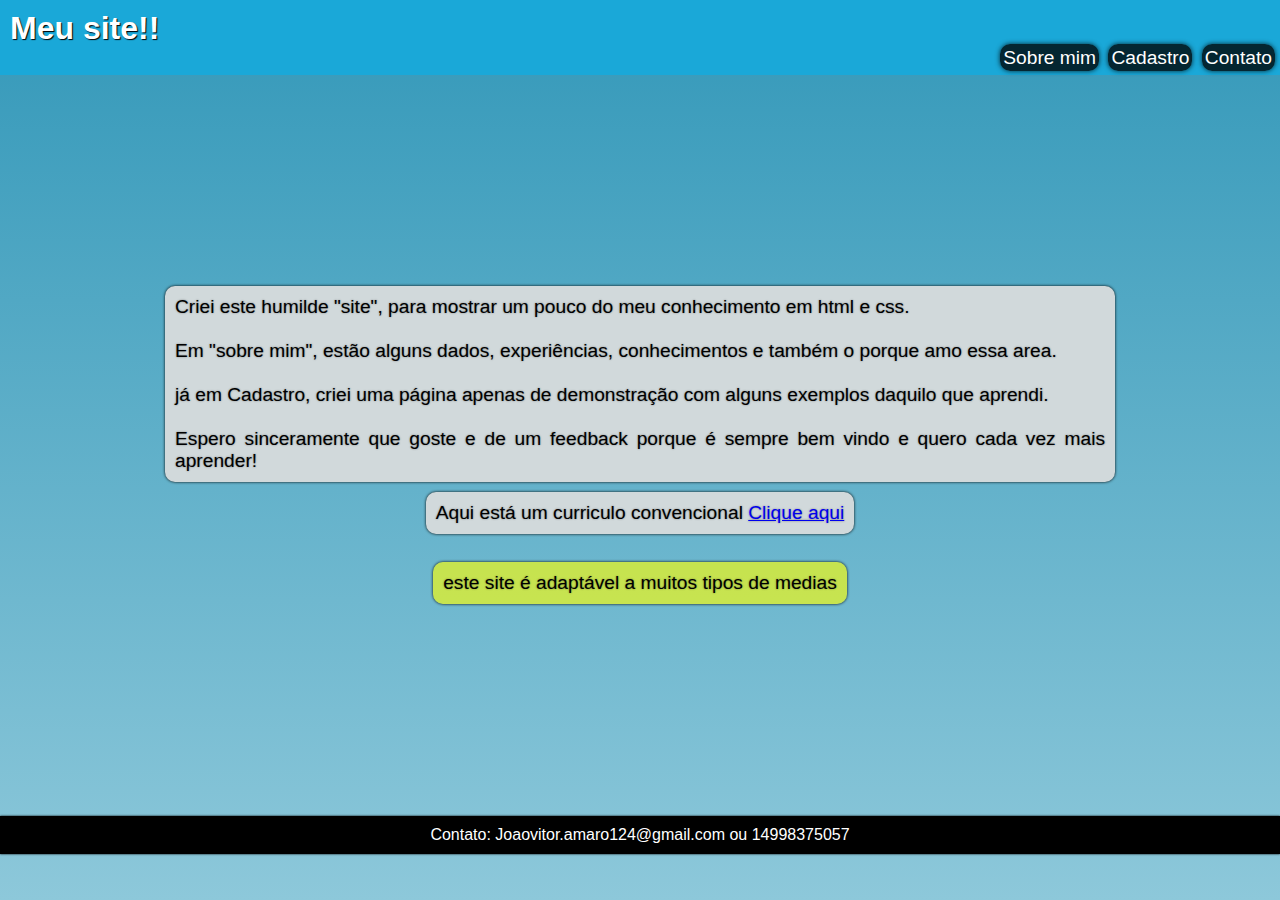
<file: index.html>
<!DOCTYPE html>
<html lang="pt-br">
<head>
    <meta charset="UTF-8">
    <meta name="viewport" content="width=device-width, initial-scale=1.0">
    <title>Minha apresentação</title>
    <link rel="stylesheet" href="index.css">
</head>
<body>
    <header>
        <h1 id="titulo">
            <a id="titulolink" href="index.html">Meu site!!</a>
        </h1>
        <nav>
            <a class="menu" id="sobre" target="_blank" href="sobremim.html">Sobre mim</a>
            <a class="menu" id="login" target="_blank" href="cadastro.html">Cadastro</a>
            <a class="menu" target="_blank" href="login.html">Contato</a>
        </nav>
    </header>
    <main>
        <p>
            Criei este humilde "site", para mostrar um pouco do meu conhecimento
            em html e css.
            <br><br>
            Em "sobre mim", estão alguns dados, experiências,
            conhecimentos e também o porque amo essa area.
            <br><br>
            já em Cadastro, criei uma página apenas
            de demonstração com alguns exemplos daquilo
            que aprendi.
            <br><br>
            Espero sinceramente que goste
            e de um feedback porque é sempre bem vindo
            e quero cada vez mais aprender!
        </p>
        <p>
            Aqui está um curriculo convencional <a href="curriculo-pdf.pdf" target="_blank">Clique aqui</a>
        </p>
        <br>
        <p id="adaptavel">
            este site é adaptável a muitos tipos de medias
        </p>
    </main>
    <footer>
        <p>
            Contato: <a class="config" href="https://mail.google.com/mail/?view=cm&to=joaovitor.amaro124@gmail.com">Joaovitor.amaro124@gmail.com</a>
            ou <a class="config" href="https://wa.me/qr/A7YNT7UANU4KB1">14998375057</a>
        </p>
    </footer>
</body>
</html>
</file>
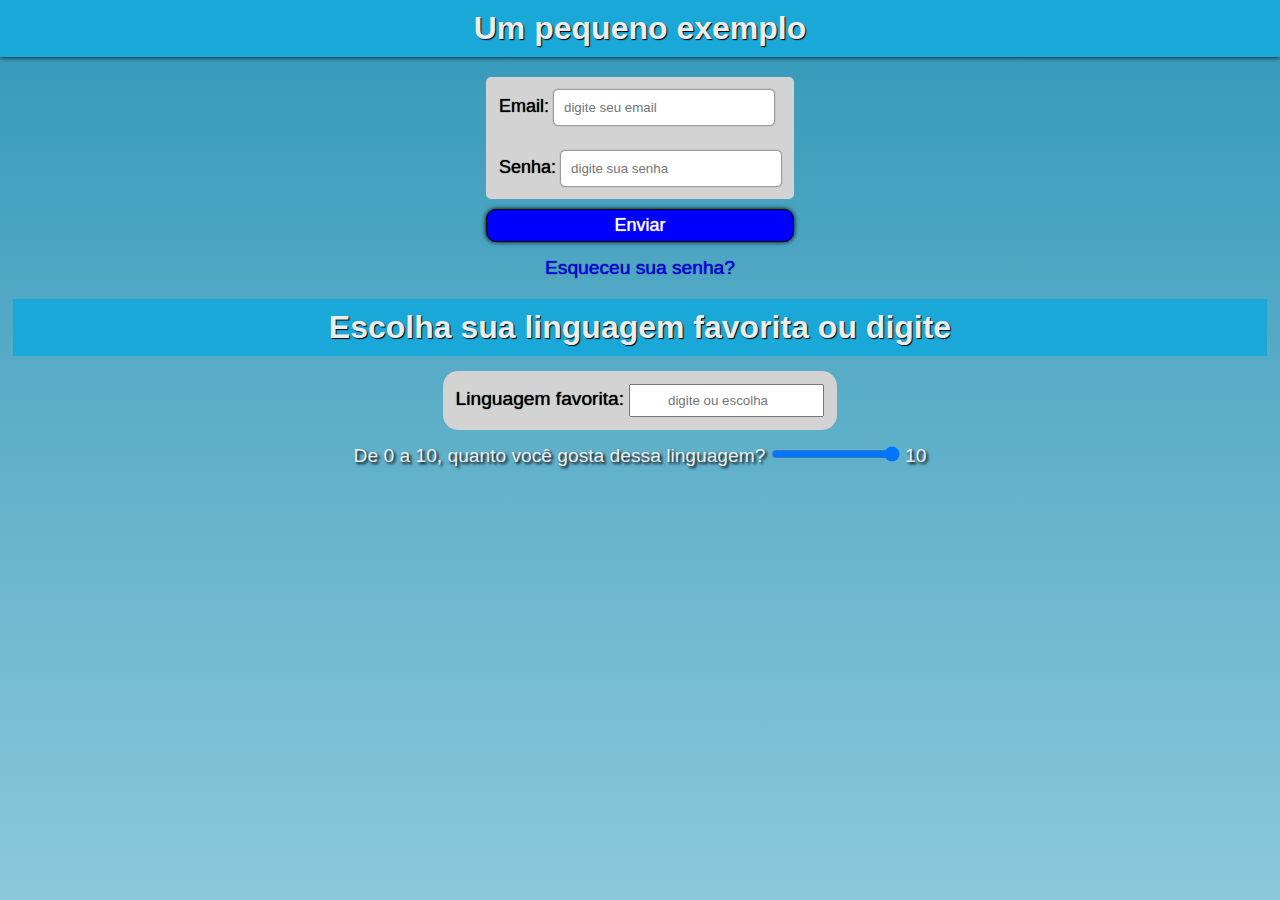
<file: cadastro.html>
<!DOCTYPE html>
<html lang="pt-br">
<head>
    <meta charset="UTF-8">
    <meta name="viewport" content="width=device-width, initial-scale=1.0">
    <title>Cadastro</title>
    <link rel="stylesheet" href="index.css">
</head>
<style>
    body{
        display: flex;
        flex-direction: column;
    }
    form{
        display: flex;
        align-self: center;
        margin-top: 20px;
        flex-direction: column;
    }
    header{
        box-shadow: 0px 0px 5px black;
    }
    header > h1{
        align-self: center;
        padding: 10px;
        color: rgb(236, 236, 236);
        text-shadow: 1px 1px 1px black;
    }
    #email{
        border-radius: 5px 5px 0px 0px;
    }
    #senha{
        border-radius: 0px 0px 5px 5px;
    }
    .label{
        background-color: lightgray;
        padding: 13px;
        font-size: large;
        text-shadow: 0px 0px 1px black;
    }
    .digite{
        background-color: white;
        border-radius: 4px;
        border-style: none;
        padding: 10px;
        width: 220px;
        box-shadow: 0px 0px 2px black;
    }
    .label:hover{
        cursor: pointer;
        text-shadow: 0px 0px 1px white;
    }
    #enviar{
        border: solid 1px black;
        border-radius: 10px;
        margin-top: 10px;
        padding: 5px;
        background-color: blue;
        color: white;
        font-size: large;
        text-shadow: 0px 0px 1px white;
        cursor: pointer;
        box-shadow: 0px 0px 5px black;
    }
    #enviar:hover{
        background-color: rgb(68, 68, 240);
    }
     #esqueceu{
        color: blue;
        align-self: center;
        text-decoration: none;
        margin-top: 15px;
        font-size: larger;
        text-shadow: 0px 0px 1px black;
    }   
    #esqueceu:hover{
        text-shadow: 0px 0px 0.1px rgba(255, 255, 255, 0.349);
    }
    #form2{
        display: flex;
        align-self: center;
        margin-top: 20px;
        flex-direction: column;
    }
    #favorita{
        max-width: 98vw;
        text-align: center;
        background-color: rgb(26, 168, 216);
    }
    #lista{
        padding: 7px;
        text-align: center;
    }
    #list{
        margin-top: 15px;
        align-self: center;
        font-size: larger;
        text-shadow: 0px 0px 1px black;
        background-color: lightgrey;
        padding: 13px;
        border-radius: 15px;
        cursor: pointer;
    }
    #list:hover{
        text-shadow: 0px 0px 1px rgba(255, 255, 255, 0.479);
    }
    #range{
        align-self: center;
    }
    #quanto{
        align-self: center;
        font-size: larger;
        margin-top: 15px;
        color: rgb(236, 236, 236);
        text-shadow: 2px 2px 3px black;
    }
    @media screen and  (max-width: 590px){
    #quanto{
        text-align: justify;
        margin: 15px 130px;
    }
    #lista{
        padding: 7px;
        text-align: center;
    }
    #list{
        align-self: center;
        font-size: larger;
        text-shadow: 0px 0px 1px black;
        background-color: lightgrey;
        padding: 13px;
        border-radius: 15px;
    }
    #lista{
        padding: 7px;
        text-align: center;
    }
}
</style>
<body>
    <header>
        <h1>Um pequeno exemplo</h1>
    </header>
    <form method="post" action="">
        <label class="label" for="mail" id="email">Email:
            <input autocomplete="email" required class="digite" id="mail" placeholder="digite seu email" type="email">
        </label>

        <label for="senh" class="label" id="senha">Senha: 
            <input class="digite" id="senh" placeholder="digite sua senha" required minlength="5" type="password">
        </label>
        
        <input id="enviar" type="submit" value="Enviar">
        <a id="esqueceu" href="">Esqueceu sua senha?</a>
    </form>
    <form action="" id="form2">
        <h1 id="favorita">Escolha sua linguagem favorita ou digite</h1>

    <label class="label" id="list" for="lista">Linguagem favorita:
    <input id="lista" list="linguagens" placeholder="digite ou escolha">
    </label>
        <datalist id="linguagens">
            <option value="Java"></option>
            <option value="Javascript"></option>
            <option value="Python"></option>
            <option value="php"></option>
            <option value="c#"></option>
        </datalist>
        <p id="quanto">De 0 a 10, quanto você gosta dessa linguagem?
        <input id="range" type="range" min="0" max="10" value="10" oninput="contagem.innerHTML = Number(range.value)">
        <output id="contagem">10</output>
        </p>
    </form>
</body>
</html>
</file>
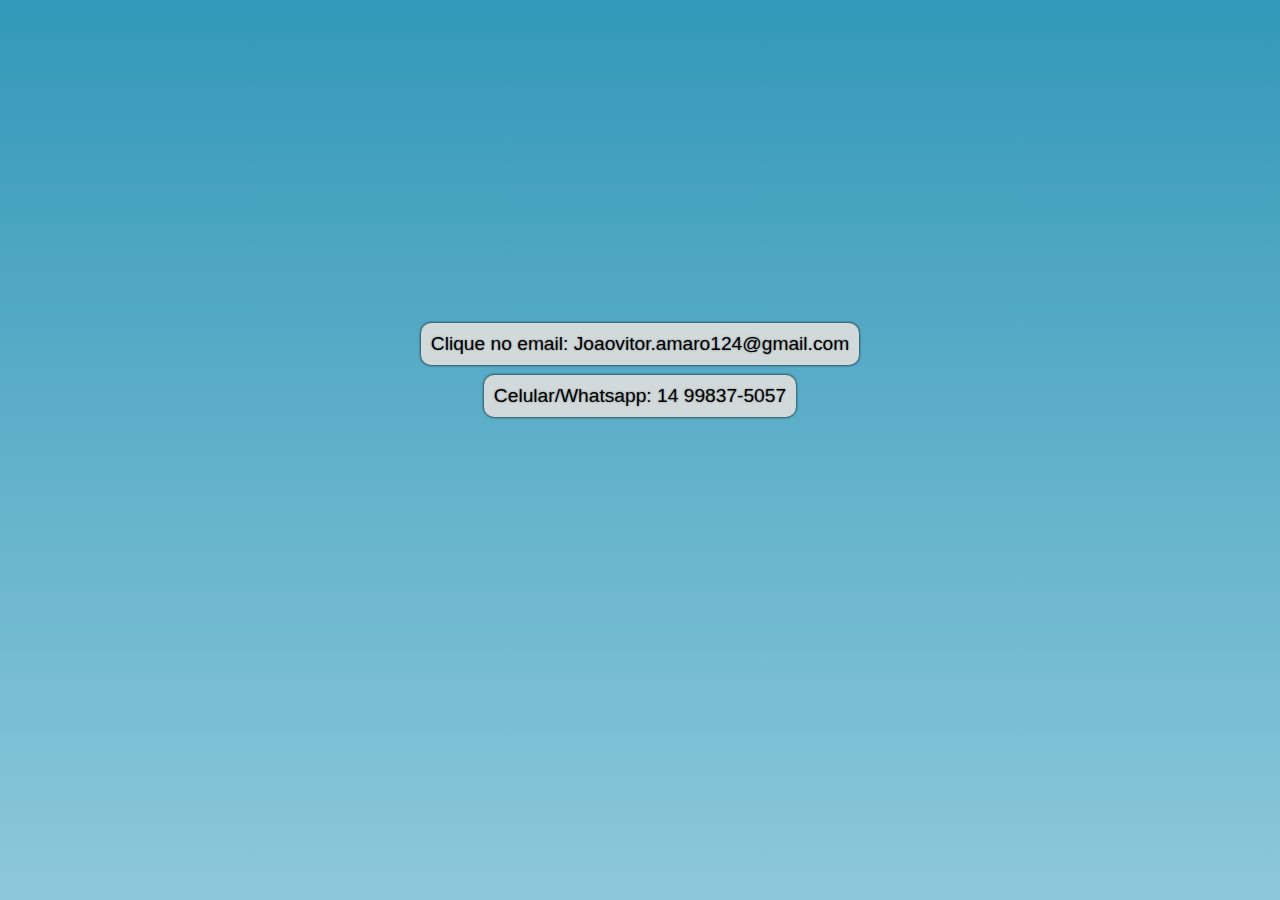
<file: login.html>
<!DOCTYPE html>
<html lang="pt-br">
<head>
    <meta charset="UTF-8">
    <meta name="viewport" content="width=device-width, initial-scale=1.0">
    <title>Minha pagina de cadastro</title>
    <link rel="stylesheet" href="index.css">
</head>
<style>
    .config{
        text-decoration: none;
        color: black;
    }
    .config:hover{
        color: blue;
    }
    @media screen and (max-width: 770px) {
        main{
            margin-top: auto;
            display: flex;
            justify-content: center;
            padding: 10px;
            flex-direction: column;
            min-height: 82.3vh;
        }
    }
</style>
<body>
    <header>

    </header>
    <main>
        <p>
            Clique no email: <a class="config" href="https://mail.google.com/mail/?view=cm&to=joaovitor.amaro124@gmail.com" target="_blank">Joaovitor.amaro124@gmail.com</a>
        </p>
        <p>
            Celular/Whatsapp: <a class="config" href="https://wa.me/qr/A7YNT7UANU4KB1" target="_blank">14 99837-5057</a>
        </p>
    </main>
</body>
</html>
</file>
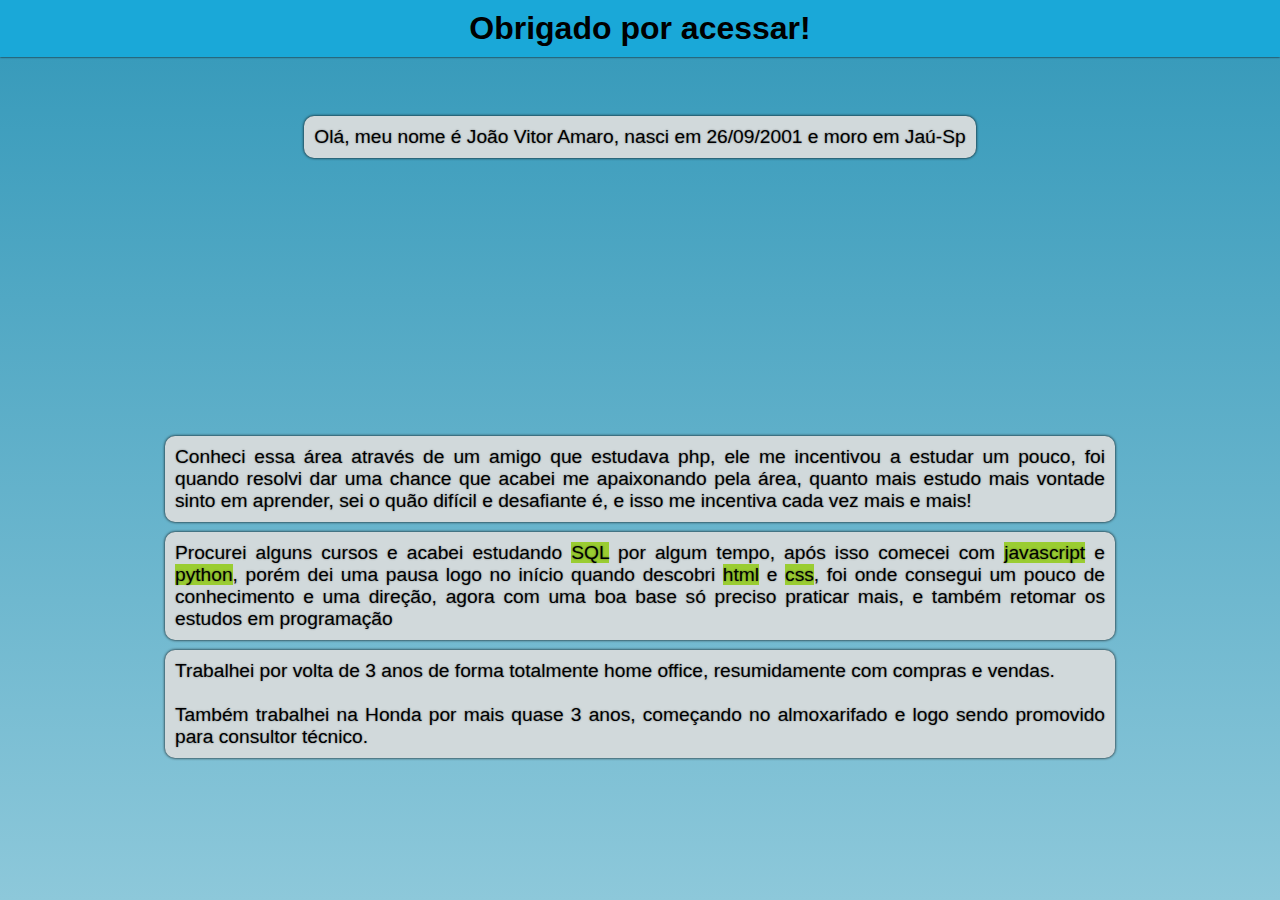
<file: sobremim.html>
<!DOCTYPE html>
<html lang="pt-br">
<head>
    <meta charset="UTF-8">
    <meta name="viewport" content="width=device-width, initial-scale=1.0">
    <title>Um pouco sobre mim</title>
    <link rel="stylesheet" href="index.css">
</head>
<style>
    #cabeçalho{
        box-shadow: 0px 0px 2px black;
        margin: 0px 0px 10px 0px;
        display: flex;
    }
    #obrigado{
        align-self: center;
        padding: 10px;
    }
</style>
<body>
    <header id="cabeçalho">
        <h1 id="obrigado">
            Obrigado por acessar!
        </h1>
    </header>
    <main>
        <p>
            Olá, meu nome é João Vitor Amaro, nasci em 26/09/2001
            e moro
            em Jaú-Sp <br>
        </p>    
        <iframe src="https://www.google.com/maps/embed?pb=!1m18!1m12!1m3!1d46065.952362544944!2d-48.59873901030519!3d-22.299625885396914!2m3!1f0!2f0!3f0!3m2!1i1024!2i768!4f13.1!3m3!1m2!1s0x94c7580297897717%3A0x2014cdea99a6a82e!2zSmHDuiwgU1A!5e1!3m2!1spt-BR!2sbr!4v1745457244438!5m2!1spt-BR!2sbr" width="400" height="250" style="border:0;" allowfullscreen="" loading="lazy" referrerpolicy="no-referrer-when-downgrade"></iframe><br>
        <p>
            Conheci essa área através de um amigo que estudava php,
            ele me incentivou a estudar um pouco,
            foi quando resolvi dar uma chance que acabei me apaixonando pela área,
            quanto mais estudo mais vontade sinto em aprender, sei o quão difícil
            e desafiante é, e isso me incentiva cada vez mais e mais!
        </p>
        <p>
            Procurei alguns cursos e acabei estudando <a class="grifo">SQL</a> por algum tempo, após isso
            comecei com <a class="grifo">javascript</a> e <a class="grifo">python</a>,
            porém dei uma pausa logo no início quando descobri <a class="grifo">html</a> e <a class="grifo">css</a>,
            foi onde consegui um pouco de conhecimento e uma direção, agora com uma boa base
            só preciso praticar mais, e também retomar os estudos em programação
        </p>
        <p>
            Trabalhei por volta de 3 anos de forma 
            totalmente home office, resumidamente com compras e vendas.
            <br><br>
            Também trabalhei na Honda por mais quase 3 anos,
            começando no almoxarifado e logo sendo promovido para consultor técnico.
        </p>
    </main>
</body>
</html>
</file>
<file: index.css>
@charset "UTF-8";
@media screen and (max-width: 769px){
    
*{
    padding: 0px;
    margin: 0px;
}
body{
    background-color: rgb(67, 175, 211);
    font-family: Arial, Helvetica, sans-serif;
}
header{
    background-color: rgb(26, 168, 216);
    display: flex;
    flex-direction: column;
    align-items: center;
}
header > nav{
    display: flex;
    flex-direction: column;
    align-items: center;
}
#titulolink{
    text-decoration: none;
    color: white;
    text-shadow: 1px 1px 1px black;
}
.menu{
    text-align: center;
    width: 98.5vw;
    color: black;
    text-decoration: none;
    padding: 3px;
    background-color: rgb(0, 0, 0);
    color: white;
    font-size: larger;
    margin: 5px 0px;
    box-shadow: 1px 1px 3px rgb(0, 0, 0);
    border-radius: 10px;
}
main{
    display: flex;
    flex-direction: column;
    min-height: 72vh;
}
main > p{
    background-color: rgb(209, 217, 219);
    align-self: center;
    padding: 10px;
    font-size: larger;
    text-align: justify;
    max-width: 950px;
    margin: 10px 20px;
    border-radius: 10px;
    box-shadow: 0px 0px 3px black;
    text-shadow: 0px 0px 2px rgba(0, 0, 0, 0.445);

}
#adaptavel{
    background-color: rgba(255, 255, 0, 0.616);
    text-align: center;
}
.config{
    color: white;
}
footer{
    display: flex;
    box-shadow: 0px 0px 2px black;
    background-color: black;
    color: white;
    flex-direction: column;
    margin-top: auto;
}
footer > p{
    align-self: center;
    padding: 5px;
}
iframe{
    align-self: center;
}
#obrigado{
    color: white;
    text-shadow: 1px 1px 1px black;
}
#favorita{
    width: 100em;
    color: rgb(236, 236, 236);
    text-shadow: 1px 1px 1px black;
    padding: 10px;
}
}
@media screen and (min-width: 770px) {
    
*{
    padding: 0px;
    margin: 0px;
    box-sizing: border-box;
}

body{
    display: flex;
    flex-direction: column;
    background-color: rgb(67, 175, 211);
    background-image: linear-gradient(rgb(51, 152, 185), rgb(141, 200, 218));
    background-attachment: fixed;
    font-family: Arial, Helvetica, sans-serif;
}
header{
    display: flex;
    flex-direction: column;
    background-color: rgb(26, 168, 216);
}
#titulo{
    margin: 10px 0px 0px 10px;
    text-shadow: 0px 0px 1px black;
}
#titulolink{
    text-decoration: none;
    color: white;
    text-shadow: 1px 1px 1px black;
}
#titulo:hover{
    cursor: pointer;

}
nav{
    align-self: flex-end;
    margin: 0px 0px 6px 0px;
}
.menu{
    color: black;
    text-decoration: none;
    padding: 3px;
    background-color: rgb(4, 38, 49);
    color: white;
    font-size: larger;
    margin: 10px 5px 10px 0px;
    box-shadow: 0px 0px 5px rgb(4, 38, 49);
    border-radius: 10px;
}
.menu:hover{
    padding: 5px;
    margin: 13px;
    transition: 0.4s;
    background-color: rgb(7, 65, 85);
}
main{
    margin-top: auto;
    display: flex;
    justify-content: center;
    padding: 10px;
    flex-direction: column;
    min-height: 82.3vh;
}
main > p{
    background-color: rgb(209, 217, 219);
    align-self: center;
    padding: 10px;
    font-size: larger;
    text-align: justify;
    max-width: 950px;
    margin: 5px;
    border-radius: 10px;
    box-shadow: 0px 0px 3px black;
    text-shadow: 0px 0px 2px rgba(0, 0, 0, 0.445);

}
#adaptavel{
    background-color: rgba(255, 255, 0, 0.616);
}
iframe{
    align-self: center;
}
footer{
    display: flex;
    box-shadow: 0px 0px 2px black;
    background-color: black;
    color: white;
    flex-direction: column;
}
footer > p {
    align-self: center;
    padding: 10px;
}
.grifo{
    background-color: yellowgreen;
}
.config{
    text-decoration: none;
    color: white;
}
.config:hover{
    color: blue;
}
#favorita{
    width: 100em;
    color: rgb(236, 236, 236);
    text-shadow: 1px 1px 1px black;
    padding: 10px;
}
}
</file>
